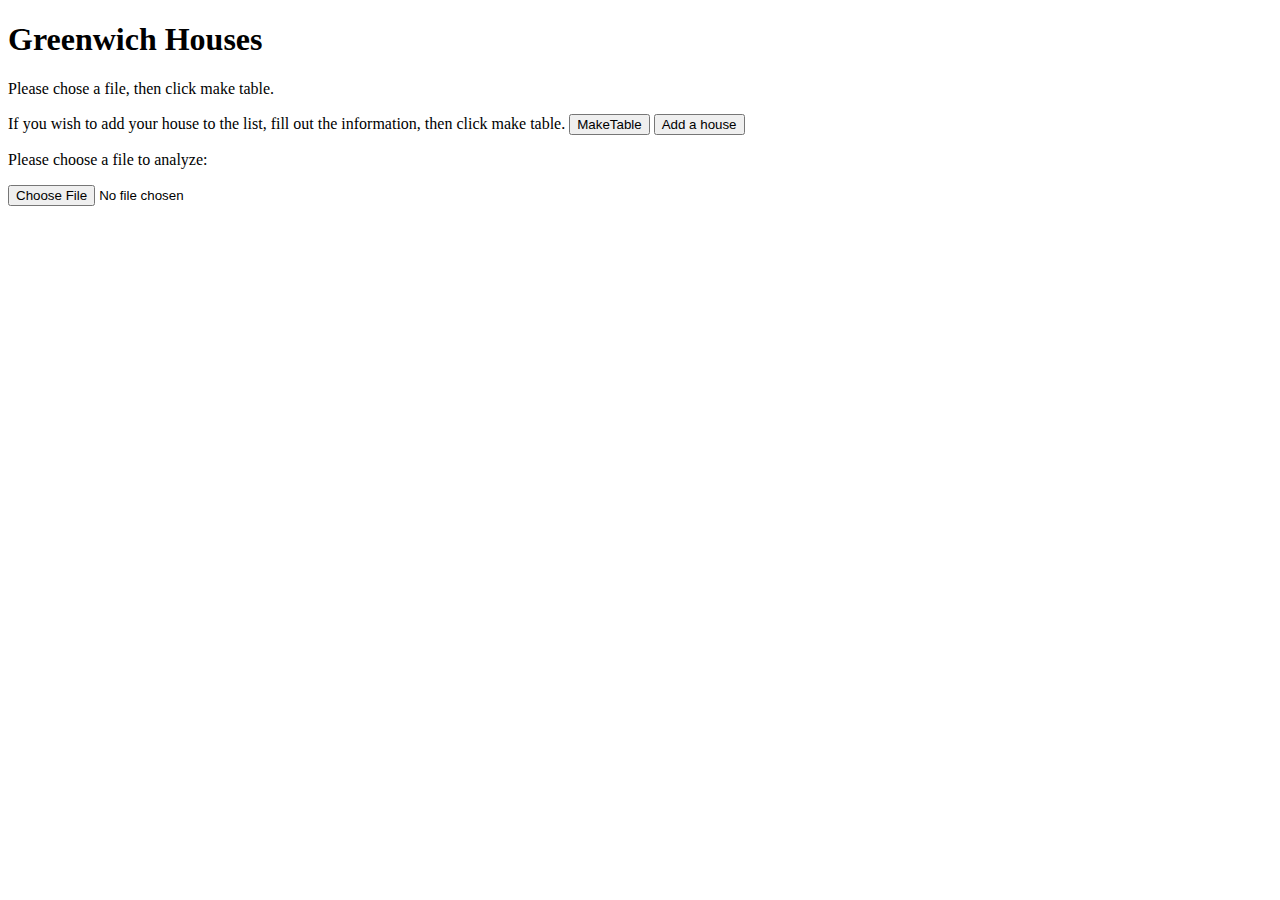
<file: file.html>
<!DOCTYPE HTML>
    <html>   
        <head>
        <script>
            var bed=[];
            var bathroom=[];
            var sqft=[];
            var email=[];
            var fileText = "";
            var commaTrack = 1;
            var keepTrack = "";
        //ARRAYS!!!//
        
        
   
            
        
    function projectMaker(fileName){
        var reader = new FileReader();
    reader.readAsText(fileName); 
    reader.onload = function() { 
    fileText = reader.result;
    console.log(fileText);
   //Displaying the data//
        
        
        
            
            
            for( i = 0; i < fileText.length; i ++){ 
                if (fileText[i] == ","|| fileText[i] == "\n"){
                    console.log("Found a comma!!!")
                    if(commaTrack == 1){bed.push(keepTrack)
                        commaTrack++;
                    }
               else if (commaTrack == 2){bathroom.push(keepTrack)
                        commaTrack++;
                    }
                      else if (commaTrack == 3){sqft.push(keepTrack)
                        commaTrack++;
                    }
                      else if (commaTrack == 4){email.push(keepTrack)
                        commaTrack = 1; }
                        keepTrack = "";
                    }
                else{ keepTrack += fileText[i];}
                    }
                 console.log(bed.length);
                 console.log(bed);//loging the amount of bedrooms in the data file//
                  console.log(bathroom);//loging the amount of bathrooms in the data file//
                   console.log(sqft);//loging the square footage of the house in the data file//
                    console.log(email);//loging the email in the data file//
                   }
                  
                   } 
            
                  function createHouse(){
                    var place = document.getElementById("rawr")
                    place.innerHTML = ""; //Place is the same as document.GetElementById, it is just the variable I called it, instead of saying document.getElementByID.inner HTML, each time.// 
                    for(i = 0; i < bed.length; i++){
                        place.innerHTML += "Bedrooms:";
                        place.innerHTML += bed[i];
                        place.innerHTML += "<br>";
                        place.innerHTML += "Bathrooms:"
                          place.innerHTML += bathroom[i];
                           place.innerHTML += "<br>";
                           place.innerHTML += "Square footage:"
                           place.innerHTML += sqft[i];
                           place.innerHTML += "<br>";
                           place.innerHTML += email[i];
                             place.innerHTML += "<br>";
                             place.innerHTML += "<br>";
                    }
                  }
                  function addUser(){
                    bed.push(prompt("How many bedrooms does your house have?"));
                    bathroom.push(prompt("How many bathrooms does your house have?"));
                    sqft.push(prompt("what is the sqft of the house?"));
                    email.push(prompt("What is your email adress?"));
                  }
                //Adding prompts, asking the user to input information//
        </script>  
        </head> 
        <body>
<h1> Greenwich Houses </h1>
<p1>Please chose a file, then click make table.</p>
<p2>If you wish to add your house to the list, fill out the information, then click make table.
           
                     <button onclick = "createHouse()"> MakeTable
        </button>
            <button onclick = "addUser()"> Add a house
        </button>
<p id = "rawr"> </p>
        
         <!--This bit of code will ask the user to "browse" for the name of a file to read. -->
<p> Please choose a file to analyze:</p>
<input type="file" id="fileName" onchange="projectMaker(fileName.files[0])"></input>
<!-- input is an HTML tag that asks the user for input and then calls a function, "readfile" once a
file is selected-->
        </body>
        <style>
        body{
            background-color: white; 
            text-align: left;
        }
        </style>

        
            
        
    </html>
</file>
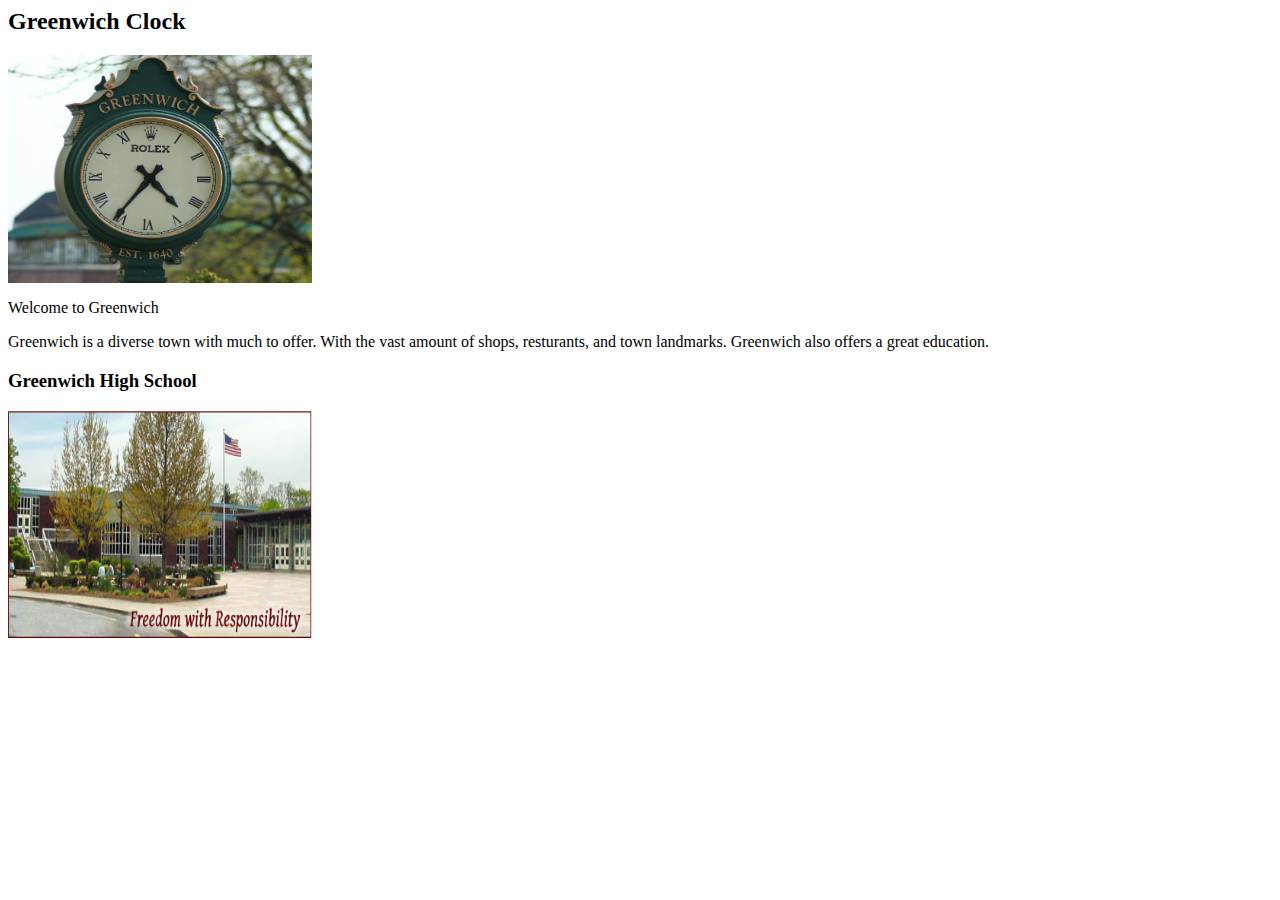
<file: startbootstrap-bare-1.0.4/about.html>
<html>
<head>
</head>
<body>
<h2>Greenwich Clock</h2>
<img src="Greenwich Clock.jpg" alt="Greenwich Clock" style="width:304px;height:228px;">
<p>
  Welcome to Greenwich
  </p>
  <b></b>
  <p>
  Greenwich is a diverse town with much to offer. With the vast amount of shops, resturants, and town landmarks. Greenwich also offers a great education.
</p>
<h3>Greenwich High School</h3>
<img src="Greenwich High.jpg" alt="Greenwich High School" style="width:304px;height:228px;">
</body>
</html>
</file>
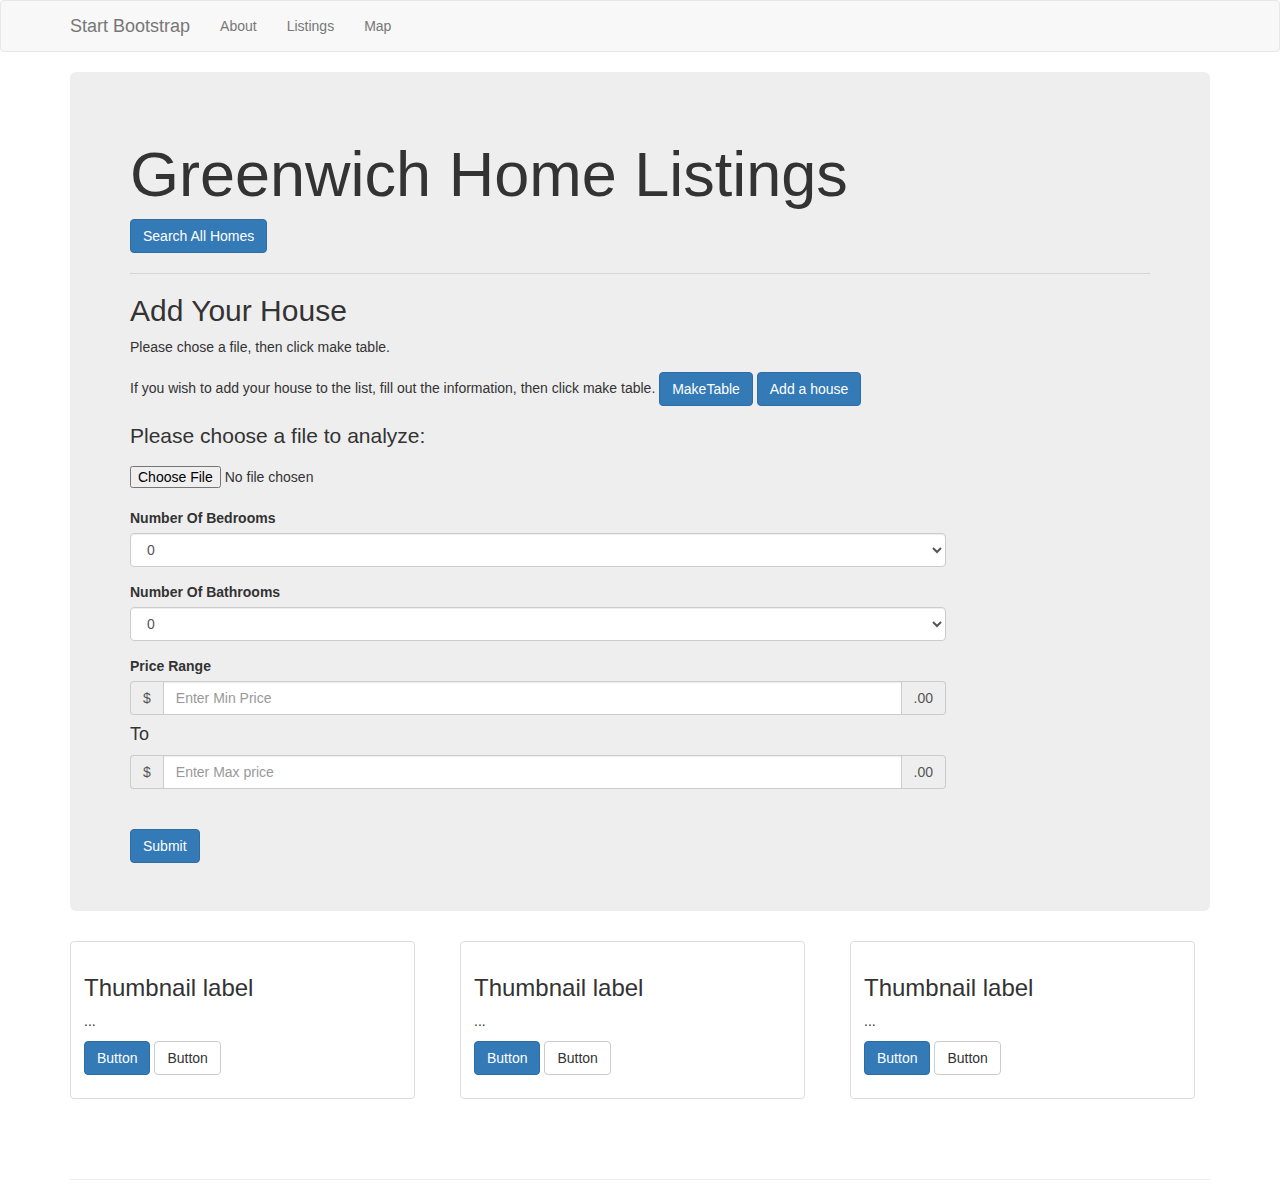
<file: startbootstrap-bare-1.0.4/listing.html>
<!DOCTYPE html>
<html lang="en">

<head>

    <meta charset="utf-8">
    <meta http-equiv="X-UA-Compatible" content="IE=edge">
    <meta name="viewport" content="width=device-width, initial-scale=1">
    <meta name="description" content="">
    <meta name="author" content="">

    <title>Bare - Start Bootstrap Template</title>

    <!-- Bootstrap Core CSS -->
    <link href="css/bootstrap.min.css" rel="stylesheet">
    <link href="listing.css" rel="stylesheet">

    <!-- Custom CSS -->
    <style>
    body {
        
    }
    </style>

    <!-- HTML5 Shim and Respond.js IE8 support of HTML5 elements and media queries -->
    <!-- WARNING: Respond.js doesn't work if you view the page via file:// -->
    <!--[if lt IE 9]>
        <script src="https://oss.maxcdn.com/libs/html5shiv/3.7.0/html5shiv.js"></script>
        <script src="https://oss.maxcdn.com/libs/respond.js/1.4.2/respond.min.js"></script>
    <![endif]-->

</head>

<body>

    <!-- Navigation -->
    <nav class="navbar navbar-default" role="navigation">
        <div class="container">
            <!-- Brand and toggle get grouped for better mobile display -->
            <div class="navbar-header">
                <button type="button" class="navbar-toggle" data-toggle="collapse" data-target="#bs-example-navbar-collapse-1">
                    <span class="sr-only">Toggle navigation</span>
                    <span class="icon-bar"></span>
                    <span class="icon-bar"></span>
                    <span class="icon-bar"></span>
                </button>
                <a class="navbar-brand" href="#">Start Bootstrap</a>
            </div>
            <!-- Collect the nav links, forms, and other content for toggling -->
            <div class="collapse navbar-collapse" id="bs-example-navbar-collapse-1">
                <ul class="nav navbar-nav">
                    <li>
                        <a href="index.html">About</a>
                    </li>
                    <li>
                        <a href="listing.html">Listings</a>
                    </li>
                    <li>
                        <a href="map.html">Map</a>
                    </li>
                </ul>
            </div>
            <!-- /.navbar-collapse -->
        </div>
        <!-- /.container -->
    </nav>

    <!-- Page Content -->
    <div class="container">
        <div class="jumbotron">
            <h1>Greenwich Home Listings</h1>
            <form class="form-inline">
                <button type="submit" class="btn btn-primary">Search All Homes</button>
            </form>
<hr><h2>Add Your House</h2>
<p1>Please chose a file, then click make table.</p>
<p2>If you wish to add your house to the list, fill out the information, then click make table.
           <button type="button" class="btn btn-primary" onclick = "createHouse()"> MakeTable</button>
           <button type="button" class="btn btn-primary" onclick = "addUser()">Add a house</button>

 <p id = "rawr"> </p>

         <!--This bit of code will ask the user to "browse" for the name of a file to read. -->
<p> Please choose a file to analyze:</p>
<input type="file" id="fileName" onchange="projectMaker(fileName.files[0])"></input>
<!-- input is an HTML tag that asks the user for input and then calls a function, "readfile" once a
file is selected-->


            <form>
           
                <br>
  
              <fieldset class="form-group price">
                <label for="exampleSelect1">Number Of Bedrooms</label>
                <select class="form-control" id="exampleSelect1">
                  <option>0</option>
                  <option>1</option>
                  <option>2</option>
                  <option>3</option>
                  <option>4</option>
                  <option>5</option>
                  <option>6</option>
                  <option>7</option>
                  <option>8</option>
                  <option>9</option>
                  <option>10</option>
                  <option>11</option>
                  <option>12</option>
                  <option>13</option>
                  <option>14</option>
                  <option>15</option>
                  <option>16</option>
                  <option>17</option>
                  <option>18</option>
                  <option>19</option>
                  <option>20</option>
                </select>
              </fieldset>
            <fieldset class="form-group price">
                <label for="exampleSelect1">Number Of Bathrooms</label>
                <select class="form-control" id="exampleSelect1">
                  <option>0</option>
                  <option>1</option>
                  <option>2</option>
                  <option>3</option>
                  <option>4</option>
                  <option>5</option>
                  <option>6</option>
                  <option>7</option>
                  <option>8</option>
                  <option>9</option>
                  <option>10</option>
                  <option>11</option>
                  <option>12</option>
                  <option>13</option>
                  <option>14</option>
                  <option>15</option>
                  <option>16</option>
                  <option>17</option>
                  <option>18</option>
                  <option>19</option>
                  <option>20</option>
                </select>
              </fieldset>
                <label for="exampleSelect1">Price Range</label>
                <div class="input-group price">
                    <span class="input-group-addon">$</span>
                    <input type="text" class="form-control" aria-label="Amount (to the nearest dollar)" placeholder="Enter Min Price">
                    <span class="input-group-addon">.00</span>
                </div>   
                <h4>To</h4>
                <div class="input-group price">
                    <span class="input-group-addon">$</span>
                    <input type="text" class="form-control" aria-label="Amount (to the nearest dollar)" placeholder="Enter Max price">
                    <span class="input-group-addon">.00</span>
                </div>
                    <br>
                <br>
              <button type="submit" class="btn btn-primary">Submit</button>
            </form>
        </div>
    </div>
    <!-- /.container -->
<div class="container">
    <div class="row">
        <div class="col-md-4">
            <div class="row">
  <div class="col-sm-6 col-md-4">
    <div class="thumbnail">
      <div class="caption">
        <h3>Thumbnail label</h3>
        <p>...</p>
        <p><a href="#" class="btn btn-primary" role="button">Button</a> <a href="#" class="btn btn-default" role="button">Button</a></p>
      </div>
    </div>
  </div>
</div>

        </div>
        <div class="col-md-4">

            <div class="row">
  <div class="col-sm-6 col-md-4">
    <div class="thumbnail">
      <div class="caption">
        <h3>Thumbnail label</h3>
        <p>...</p>
        <p><a href="#" class="btn btn-primary" role="button">Button</a> <a href="#" class="btn btn-default" role="button">Button</a></p>
      </div>
    </div>
  </div>
</div>

        </div>
        <div class="col-md-4">

            <div class="row">
  <div class="col-sm-6 col-md-4">
    <div class="thumbnail">
      <div class="caption">
        <h3>Thumbnail label</h3>
        <p>...</p>
        <p><a href="#" class="btn btn-primary" role="button">Button</a> <a href="#" class="btn btn-default" role="button">Button</a></p>
      </div>
    </div>
  </div>
</div>

        </div>

    </div>


<br>
<br>
<hr>








<!-- /.container -->
</div>













    <!-- jQuery Version 1.11.1 -->
    <script src="js/jquery.js"></script>

    <!-- Bootstrap Core JavaScript -->
    <script src="js/bootstrap.min.js"></script>
    <script src="singUp.js"></script>

</body>

</html>
</file>
<file: startbootstrap-bare-1.0.4/listing.css>
body {
	min-width: 420px;
}
.price {
	width: 80%;
}

.thumbnail {
	width: 345px;
}
.map {

	margin-left: 46%;
	margin-right: 30%;
}
#gwich {
	width: 385px;
height: 194px;
}
iframe{
	width: 500px;
	height: 300px;
}

@media screen and (max-width: 1200px) {
   .map {
	margin-left: 30%;
	margin-right: 0%;
}
}

@media screen and (max-width: 985px) {
   .map {
	margin-left: 18%;
	margin-right: 0%;
}
iframe{

width: 375px;
 height: 240px;
}
}
@media screen and (max-width: 550px) {
   .map {
	margin-left: 0%;
	margin-right: 0%;
}
}
</file>
